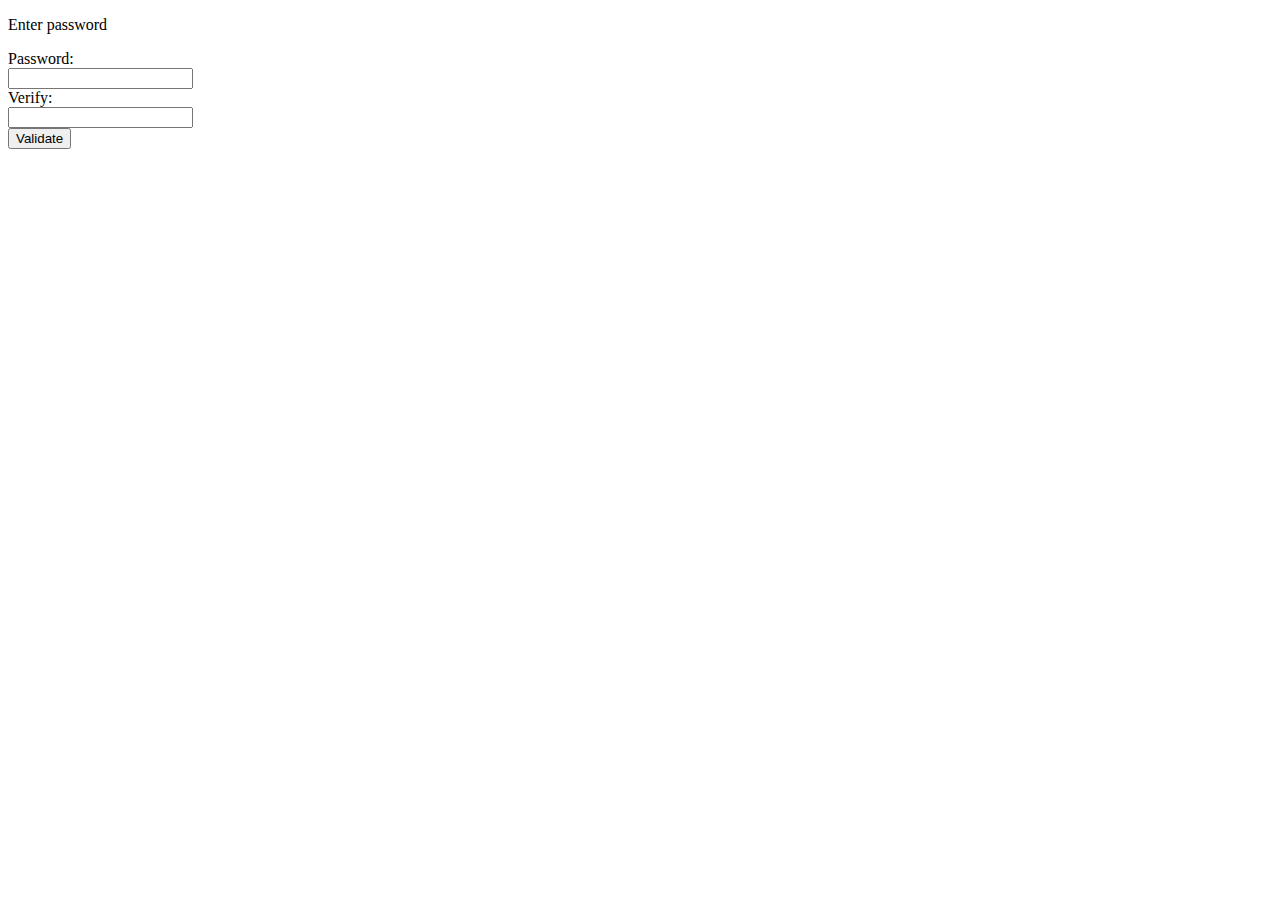
<file: index.html>
<!DOCTYPE html>
<html>
<head>
    <title>My first webpage</title>
    <script src="checker.js"></script>
    
</head>
<body>
    <p>Enter password</p>
    Password:<br>
    <input type="text" name="password" id="password"><br>
    Verify: <br> 
    <input type ="text" name="verify" id="verifier"><br>
    <input type="submit" value="Validate" onclick="validateInput()">

    

</body>
</html>
</file>
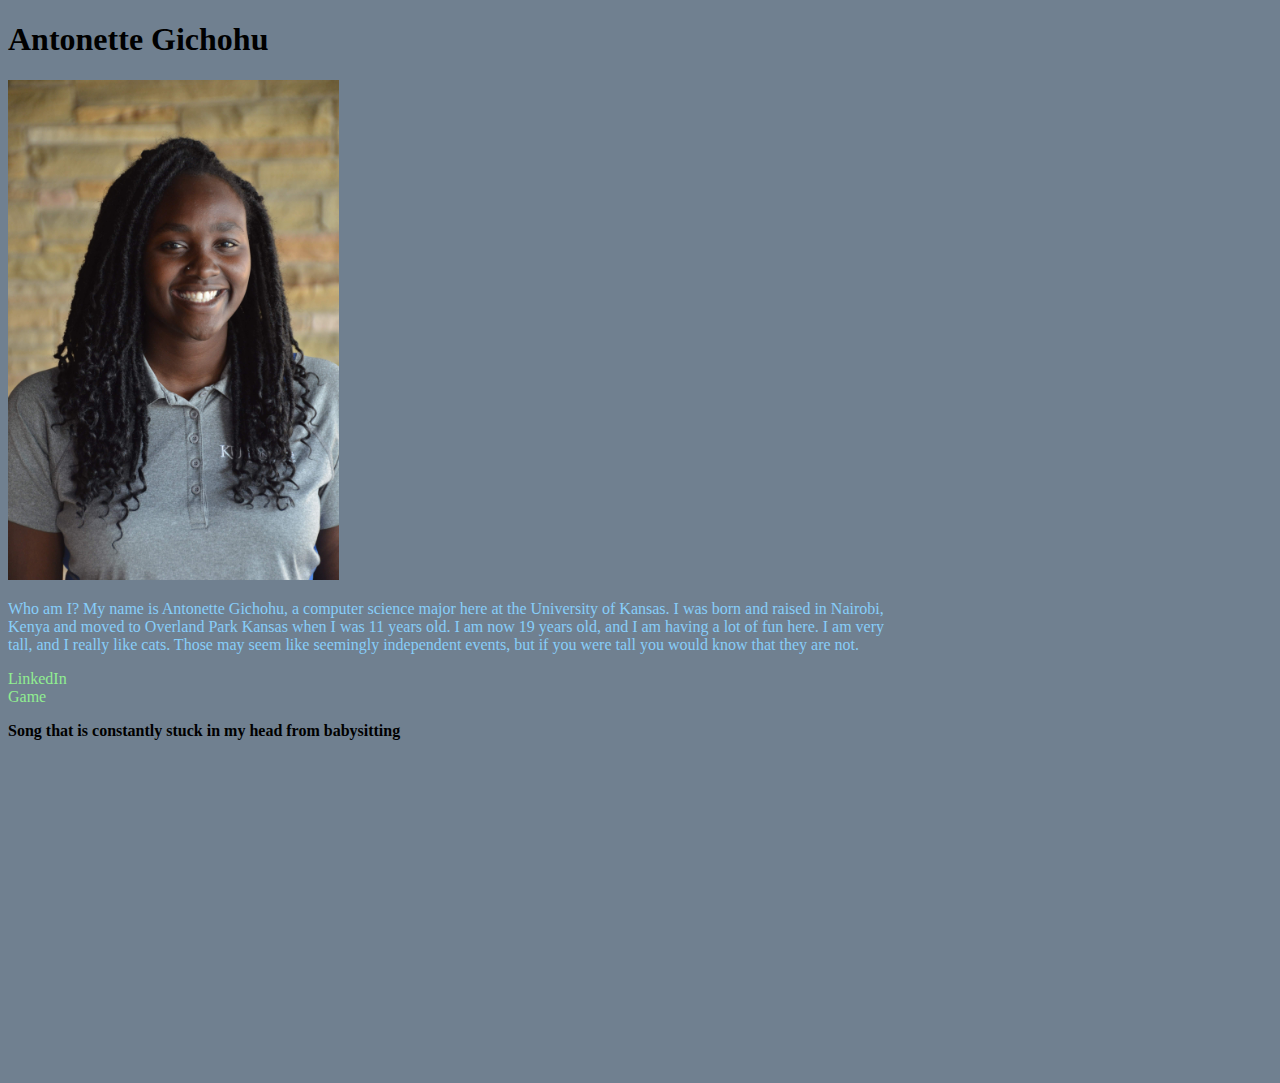
<file: Ex3/index.html>
<!DOCTYPE html>
<html>
<head>
    <link rel="stylesheet" href="ex3.css">
<title>My profile</title>
</head>
<body>

<h1>Antonette Gichohu</h1>
<div class = "me">
    <img src="me.jpg" class= "pic" style="width: auto; height:500px">
    <div class=bio style="width:70%">
            <p>Who am I? My name is Antonette Gichohu, a computer science major here at the University of Kansas. I was born and raised in Nairobi, Kenya and moved to Overland Park
                    Kansas when I was 11 years old. I am now 19 years old, and I am having a lot of fun here. I am very tall, and I really like cats. Those may seem like seemingly
                    independent events, but if you were tall you would know that they are not. 
            </p>
    </div>
</div>

<div class="content">
    <a href="https://www.linkedin.com/in/gichohu/">LinkedIn</a><br>
    <a href="https://play2048.co/">Game</a><br>
    <p>Song that is constantly stuck in my head from babysitting</p>
    <iframe width="560" height="315" src="https://www.youtube.com/embed/0Zi8KbgVhFc" frameborder="0" allow="accelerometer; autoplay; encrypted-media; gyroscope; picture-in-picture" allowfullscreen>
    </iframe>
</div>


</body>
</html>
</file>
<file: Ex3/ex3.css>
.bio p
{
    color: lightskyblue;
}

.content a
{
    text-decoration: none;
    color: lightgreen;
}

.content a:hover
{
    color:white;
    text-decoration: underline;
    font-size: 1.1em;
}

body{
    background-color: slategray;
}

.bio
{
    position: right;
}
.content p
{
    font-weight: bold;
    font-size: 16px;

}
</file>
